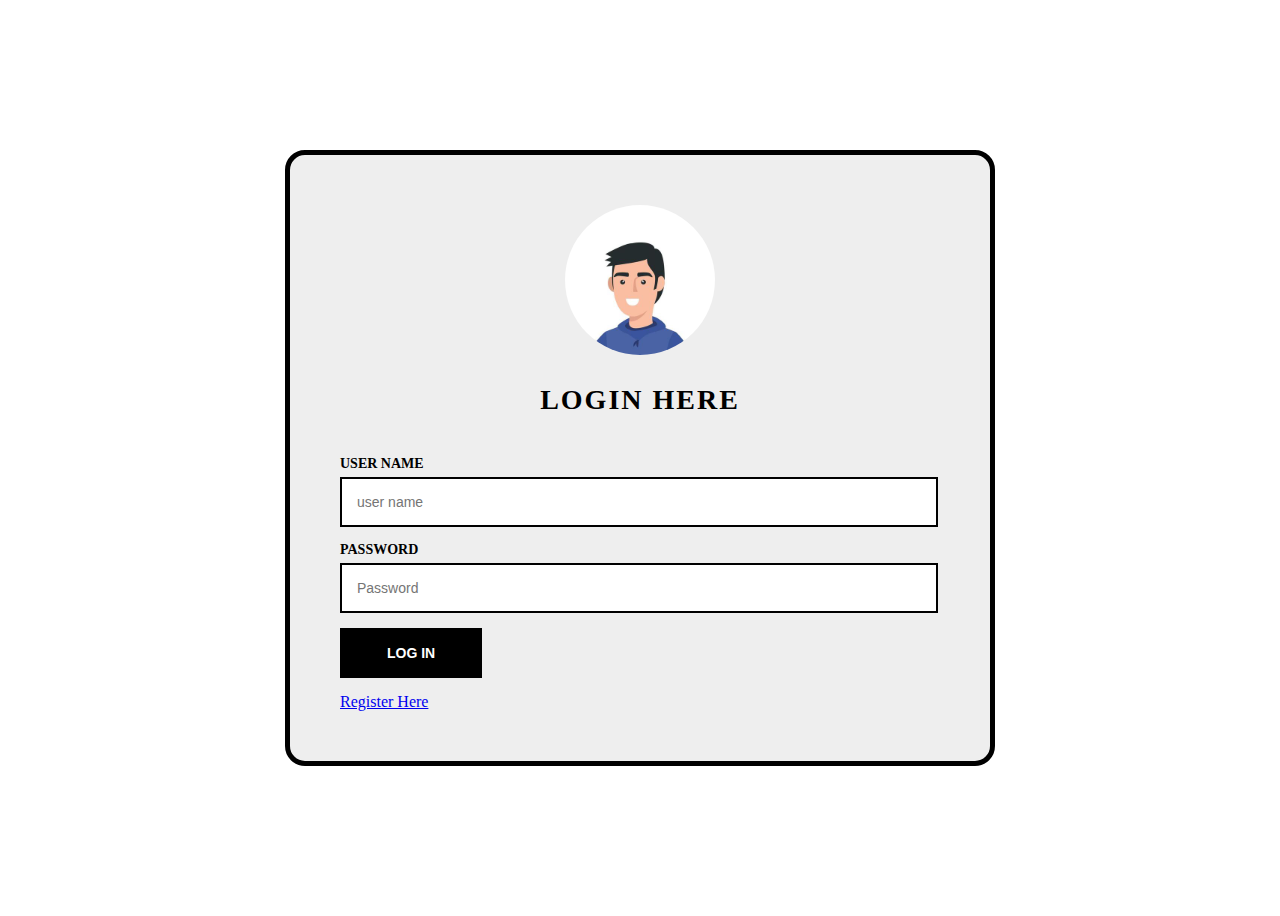
<file: index.html>
<!DOCTYPE html>
<html lang="en">
<head>
    <meta charset="UTF-8">
    <meta http-equiv="X-UA-Compatible" content="IE=edge">
    <meta name="viewport" content="width=device-width, initial-scale=1.0">
    <title>Login Registration</title>
    <link rel="stylesheet" href="css/styles.css">
</head>
<body>
    <!-- login section start -->
    <section class="login-section">
       <div class="login-box">
        <div class="avater">
            <img src="images/avatar-vector.jpg" alt="">
        </div>
         <h2>Login Here</h2>
          <form action="" class="login-form">
             <div class="form-group">
                <label for="">User Name</label>
                <input type="text" placeholder="user name" class="form-control">
             </div>
             <div class="form-group">
                <label for="">Password</label>
                <input type="password" placeholder="Password" class="form-control">
             </div>
             <div class="form-group">
                <input type="submit" value="log in" class="btn">
             </div>
          </form>
          <a href="register.html">Register Here</a>
       </div>
    </section>
    <!-- login section start -->
</body>
</html>
</file>
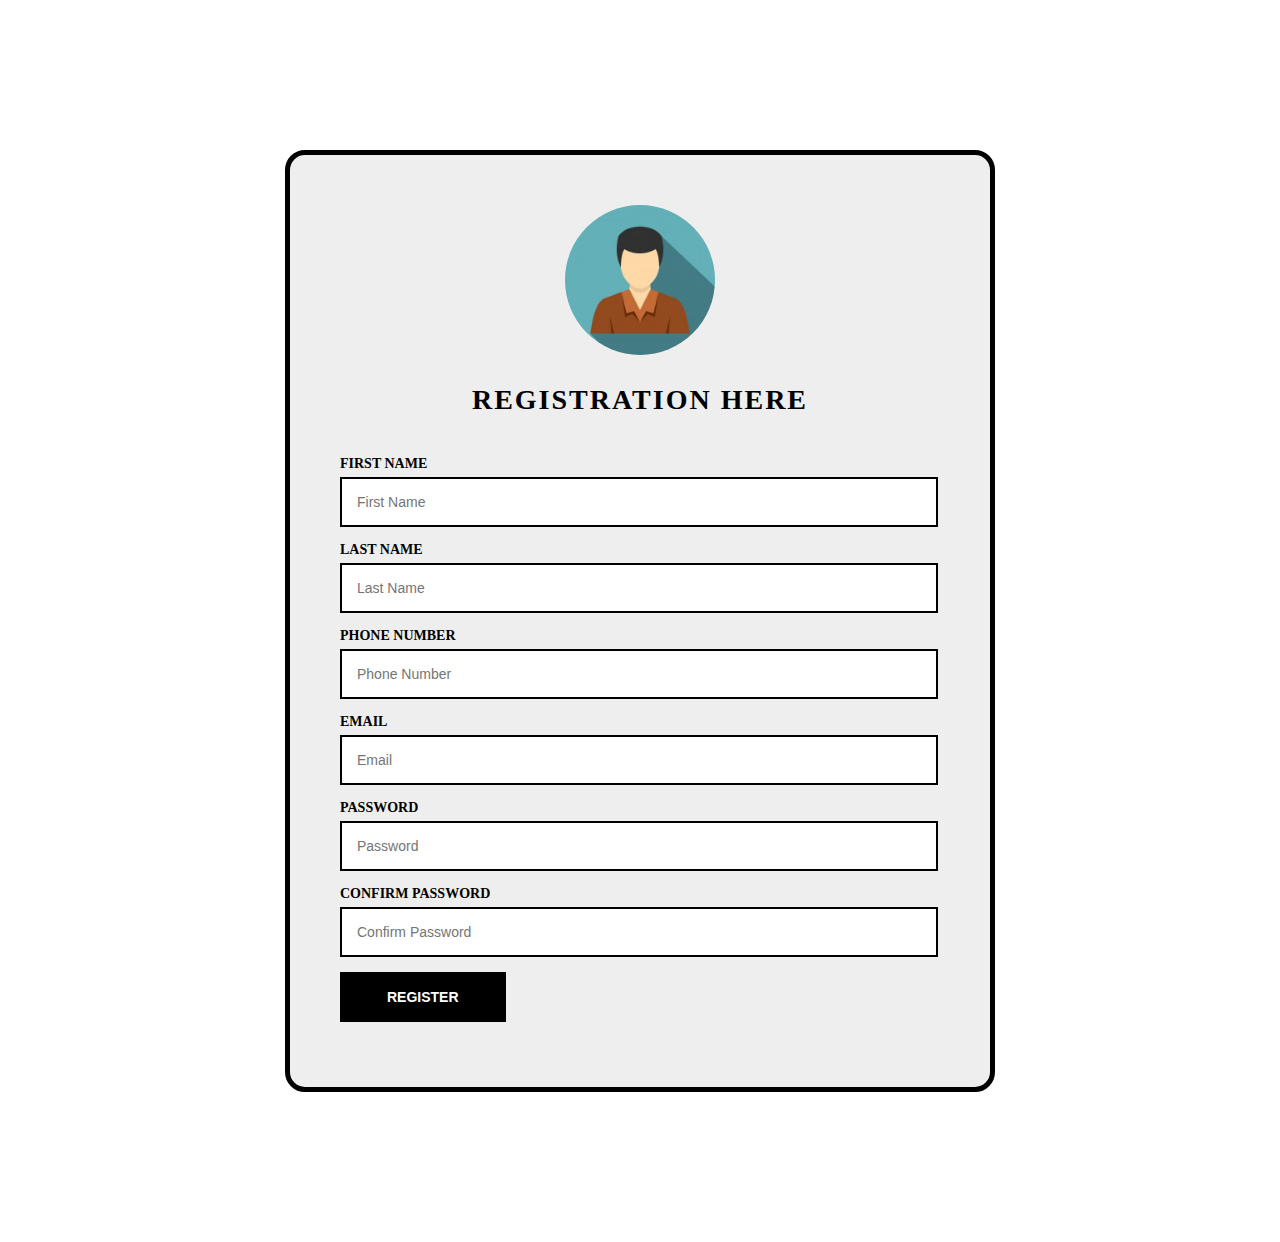
<file: register.html>
<!DOCTYPE html>
<html lang="en">
<head>
    <meta charset="UTF-8">
    <meta http-equiv="X-UA-Compatible" content="IE=edge">
    <meta name="viewport" content="width=device-width, initial-scale=1.0">
    <title>Login Registration</title>
    <link rel="stylesheet" href="css/styles.css">
</head>
<body>
    <!-- registration section start -->
    <section class="login-section">
       <div class="login-box">
        <div class="avater">
            <img src="images/pngtree-businessman-avatar-icon-flat-style-png-image_1917273.jpg" alt="">
        </div>
         <h2>Registration Here</h2>
          <form action="" class="login-form">
             <div class="form-group">
                <label for="">First Name</label>
                <input type="text" placeholder="First Name" class="form-control">
             </div>
             <div class="form-group">
                <label for="">Last Name</label>
                <input type="text" placeholder="Last Name" class="form-control">
             </div>
             <div class="form-group">
                <label for="">Phone Number</label>
                <input type="text" placeholder="Phone Number" class="form-control">
             </div>
             <div class="form-group">
                <label for="">Email</label>
                <input type="email" placeholder="Email" class="form-control">
             </div>
             
             <div class="form-group">
                <label for="">Password</label>
                <input type="password" placeholder="Password" class="form-control">
             </div>
             <div class="form-group">
                <label for="">Confirm Password</label>
                <input type="password" placeholder="Confirm Password" class="form-control">
             </div>
             <div class="form-group">
                <input type="submit" value="Register" class="btn">
             </div>
          </form>
       </div>
    </section>
    <!-- registration section start -->
</body>
</html>
</file>
<file: css/styles.css>
*{
    padding: 0px;
    margin: 0px;
}
.login-section{
    width: 100%;
}
.login-box{
    width: 600px;
    margin: 150px auto;
    background: #eeeeee;
    padding: 50px;
    border: 5px solid #000;
    border-radius: 20px;
}
.avater{
    width: 100%;
    text-align: center;
}
.avater img{
    width: 150px;
    height: 150px;
    border-radius: 100%;
}
.login-box h2{
    text-align: center;
    font-size: 28px;
    font-weight: 700;
    text-transform: uppercase;
    letter-spacing: 2px;
    padding: 25px 0px;
}
.login-form{
    width: 100%;
}
.form-group{
    width: 100%;
    margin: 15px 0px;
}
.form-group label{
    display: block;
    font-size: 14px;
    font-weight: 700;
    text-transform: uppercase;
    margin: 0px 0px 5px;
    color: #000;
}
.form-group .form-control
{
    width: 94%;
    font-size: 14px;
    padding: 15px;
    color: #777;
    border: 2px solid #000;
}
.form-group .btn{
    padding: 15px 45px;
    background: #000;
    color: #fff;
    border: 2px solid #000;
    font-size: 14px;
    font-weight: 700;
    text-transform: uppercase;
}
</file>
